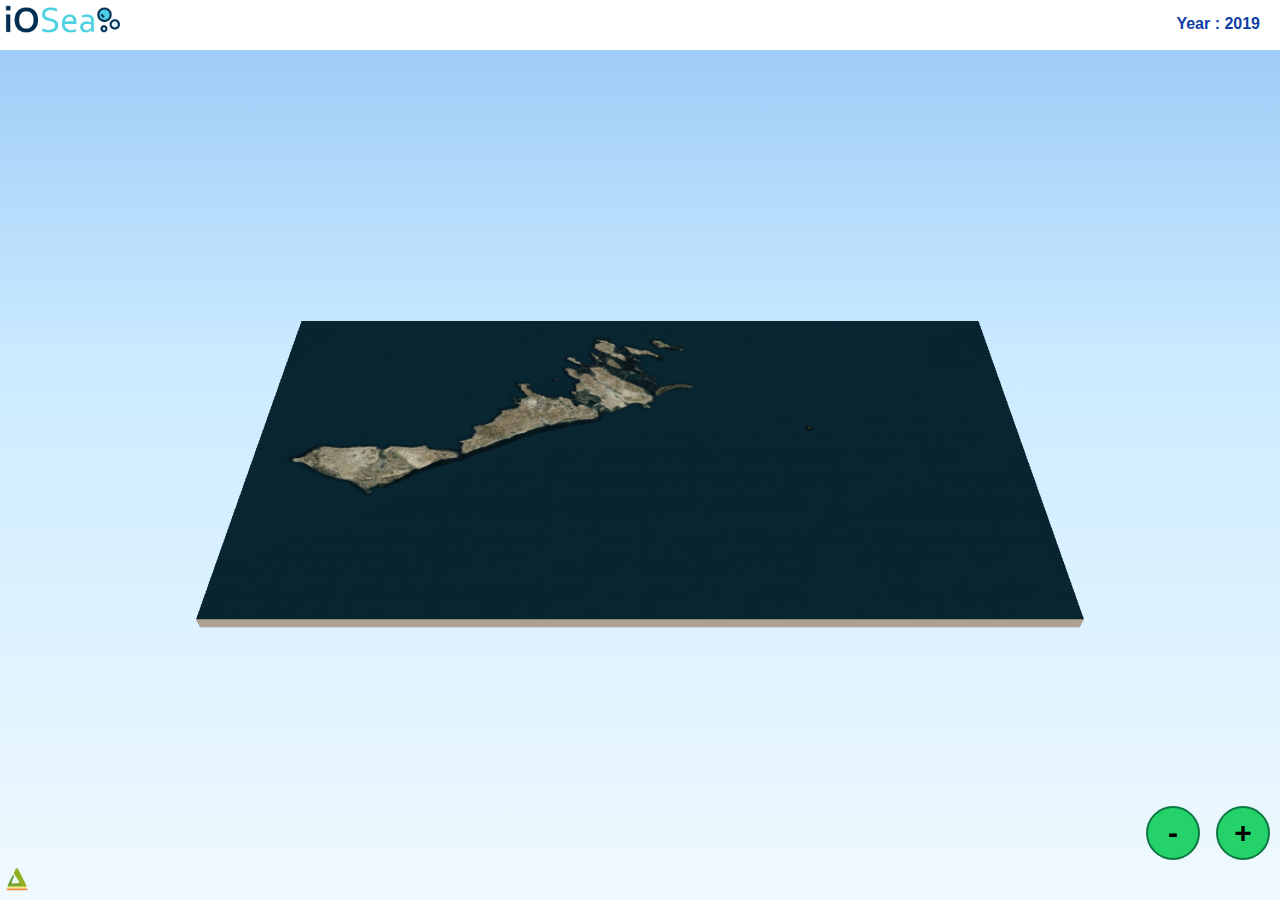
<file: 3d_web_map/index.html>
<!DOCTYPE html>
<html>
<head>
<meta charset="UTF-8">
<title>index</title>
<meta name="viewport" content="width=device-width, user-scalable=no, minimum-scale=1.0, maximum-scale=1.0">
<link rel="stylesheet" type="text/css" href="./Qgis2threejs.css">
<script src="./threejs/three.min.js"></script>
<script src="./threejs/OrbitControls.js"></script>

<script src="./Qgis2threejs.js"></script>

<link rel="stylesheet" href="iosee.css">
<script src="iosea.js"></script>
</head>
<body>

    <div id="raiseButton" class="water-controls" type="button" style="position:absolute;">+</div>
    <div id="downButton" class="water-controls" type="button" style="position:absolute;">-</div>

    <div id="header">
      
        <img src="iosea.png" alt="IOSea logo" id="logo">
      </div>

    <div id="year" style="position: absolute;">Year : <span id="yearVal">2019</span></div>
<div id="view">
  <div id="labels"></div>
  <div id="northarrow"></div>
</div>

<!-- popup -->
<div id="popup">
  <div id="closebtn">&times;</div>
  <div id="popupbar"></div>
  <div id="popupbody">
    <div id="popupcontent"></div>

    <!-- query result -->
    <div id="queryresult">
      <table id="qr_layername_table">
        <caption>Layer name</caption>
        <tr><td id="qr_layername"></td></tr>
      </table>

      <table id="qr_coords_table">
        <caption>Clicked coordinates</caption>
        <tr><td id="qr_coords"></td></tr>
      </table>

      <!-- camera actions -->
      <div class="action-btn action-zoom" onclick="app.cameraAction.zoomIn(); app.closePopup();">Zoom in here</div>
      <div class="action-btn action-move" onclick="app.cameraAction.move(); app.closePopup();">Move here</div>
      <div class="action-btn action-orbit" onclick="app.cameraAction.orbit(); app.closePopup();">Orbit around here</div>

      <!-- attributes -->
      <table id="qr_attrs_table">
        <caption>Attributes</caption>
      </table>
    </div>

    <!-- page info -->
    <div id="pageinfo">
      <h1>Current View URL</h1>
      <div><input id="urlbox" type="text"></div>

      <h1>Usage</h1>
      <table id="usage">
        <tr><td colspan="2" class="star">Mouse</td></tr>
        <tr><td>Left button + Move</td><td>Orbit</td></tr>
        <tr><td>Mouse Wheel</td><td>Zoom</td></tr>
        <tr><td>Right button + Move</td><td>Pan</td></tr>

        <tr><td colspan="2" class="star">Keys</td></tr>
        <tr><td>Arrow keys</td><td>Move Horizontally</td></tr>
        <tr><td>Shift + Arrow keys</td><td>Orbit</td></tr>
        <tr><td>Ctrl + Arrow keys</td><td>Rotate</td></tr>
        <tr><td>Shift + Ctrl + Up / Down</td><td>Zoom In / Out</td></tr>
        <tr><td>L</td><td>Toggle Label Visibility</td></tr>
        <tr><td>R</td><td>Start / Stop Rotate Animation (Orbiting)</td></tr>
        <tr><td>W</td><td>Wireframe Mode</td></tr>
        <tr><td>Shift + R</td><td>Reset Camera Position</td></tr>
        <tr><td>Shift + S</td><td>Save Image</td></tr>
      </table>

      <h1>About</h1>
      <div id="about">
        This page was made with <a href="https://www.qgis.org/" target="_blank">QGIS</a> and <a href="https://github.com/minorua/Qgis2threejs" target="_blank">Qgis2threejs</a> plugin.
        Dependent JavaScript libraries are
        <a href="https://threejs.org/" target="_blank">three.js</a>
        <span id="lib_proj4js"> and <a href="https://trac.osgeo.org/proj4js/" target="_blank">Proj4js</a></span>
        .
      </div>
    </div>
  </div>
</div>

<!-- progress bar -->
<div id="progress"><div id="bar"></div></div>

<!-- header and footer -->
<div id="header"></div>
<div id="footer"><span id="infobtn"><img src="./Qgis2threejs.png"></span> </div>

<script>
Q3D.Config.allVisible = true;
Q3D.Config.localMode = true;
if (typeof proj4 === "undefined") document.getElementById("lib_proj4js").style.display = "none";

var app = Q3D.application,
    container = document.getElementById("view");

app.init(container);           // initialize application

// load the scene
app.loadSceneFile("./data/index/scene.js", function () {
  app.start();

  // North arrow inset
  if (Q3D.Config.northArrow.visible) app.buildNorthArrow(document.getElementById("northarrow"), app.scene.userData.rotation);
});

document.getElementById("infobtn").onclick = app.showInfo.bind(app);
</script>
</body>
</html>
</file>
<file: 3d_web_map/Qgis2threejs.css>
body {
  font-family: arial, sans-serif;
  margin: 0;
  overflow: hidden;
}

#view {
  position: absolute;
  width: 100%;
  height: 100%;
}

#view.sky {
  background: -webkit-gradient(linear, left top, left bottom, from(#98c8f6), color-stop(0.4, #cbebff), to(#f0f9ff));
  background: linear-gradient(to bottom, #98c8f6 0%,#cbebff 40%,#f0f9ff 100%);
}

.hidden {
  display: none !important;
}

.queryable {
  cursor: pointer;
}

.no-events {
  pointer-events: none;
}

#labels {
}

.label {
  position: absolute;
  padding: 2px;
  text-shadow: -1px -1px #FFF, 0px -1px #FFF, 1px -1px #FFF, -1px 0px #FFF, 1px 0px #FFF, -1px 1px #FFF, 0px 1px #FFF, 1px 1px #FFF;
}

.print-label {
  /* these 2 properties are copied to canvas 2D context in renderLabels function of Qgis2threejs.js */
  color: black;
  font: normal medium sans-serif;
}

#progress {
  position: absolute;
  top: 0;
  left: 0;
  width: 100%;
  height: 5px;
}

#bar {
  width: 0;
  height: 5px;
  background-color: #2196F3;
  opacity: 1;
}

#bar.fadeout {
  opacity: 0;
  height: 0;
  transition: all .4s;
}

#header {
  position: absolute;
  left: 5px;
  top: 5px;
}

#footer {
  position: absolute;
  left: 5px;
  bottom: 5px;
}

#infobtn {
  cursor: pointer;
}

#infobtn img {
  width: 24px;
  height: 24px;
}

/* popup */
#popup {
  position: absolute;
  left: 2px;
  top: 2px;
  max-width: 480px;
  min-width: 300px;
  z-index: 9999;
  border: solid gray;
  border-width: 1px 2px 2px;
  border-radius: 3px;
  display: none;
}

#popupbar {
  background: dimgray;
  color: white;
  padding-left: 4px;
  height: 18px;
  border-radius: 3px 3px 0 0;
}

#closebtn {
  color: rgb(220, 220, 220);
  background: gray;
  border: 1px solid darkgray;
  border-radius: 4px;
  line-height: 16px;
  font-size: 16px;
  font-weight: bold;
  width: 16px;
  height: 16px;
  text-align: center;
  float: right;
  cursor: pointer;
}

#popupbody {
  background-color: white;
  padding: 2px 5px 2px;
  border-radius: 0 0 3px 3px;
  max-height: 500px;
  overflow: auto;
}

/* identify result */
#popupbody table {
  margin-top: 5px;
  margin-bottom: 3px;
  width: 100%;
}

#popupbody table caption {
  background-color: gray;
  color: white;
  font-size: small;
  padding: 1px;
  padding-left: 6px;
  text-align: left;
}

#popupbody table td {
  padding-left: 5px;
}

#qr_layername_table tr {
  background-color: #eeeeee;
}

#qr_coords_table tr {
  background-color: #eeeeee;
}

#qr_attrs_table tr:nth-child(odd) {
  background-color: #eeeeee;
}

#qr_attrs_table tr td:first-child {
  width: 40%;
}

.action-btn {
  display: inline-block;
  border: 1px solid gray;
  border-radius: 2px;
  background-color: #FBFBFB;
  cursor: pointer;
  font-size: small;
  padding: 1px;
  margin-left: 2px;
}

.action-zoom {
}

.action-move {
  display: none;
}

/* pageinfo */
#pageinfo {
  font-size: small;
}

#pageinfo h1 {
  background-color: gray;
  color: white;
  font-size: small;
  font-weight: normal;
  margin-top: 5px;
  margin-bottom: 3px;
  padding: 1px;
  padding-left: 6px;
}

#urlbox {
  width: 100%;
}

#usage, #about {
  margin-left: 5px;
}

#usage tr:nth-child(odd) {
  background-color: #eeeeee;
}

#usage td.star {
  font-weight: bold;
}

#about ul {
  margin: 5px;
  margin-left: 20px;
  padding: 0px;
}

.license {
  font-size: xx-small;
}

.download-link {
  display: block;
  border: 1px solid darkgray;
  background: lightgray;
  color: black;
  font-size: large;
  margin: 10px 50px 10px;
  padding: 8px;
  text-align: center;
  text-decoration: none;
}

/* print dialog */
.print div {
  padding: 5px;
}

.print label {
  margin-left: 5px;
}

.print input[type="text"] {
  width: 40px;
  border: 1px solid lightgray;
  background: #F6F6F6;
  margin-left: 8px;
  margin-right: 8px;
}

.print input[type="checkbox"] {
  margin-left: 15px;
}

.print input[type="submit"] {
  display: none;
}

.print .buttonbox {
  text-align: center;
  padding-top: 10px;
  padding-bottom: 10px;
}

.print .buttonbox span {
  border: 1px solid darkgray;
  background: lightgray;
  margin: 0px 5px 0px;
  padding: 5px 10px 5px;
  cursor: pointer;
}

#northarrow {
  position: absolute;
  left: 12px;
  bottom: 16px;
  width: 80px;
  height: 80px;
  z-index: 1000;
}
</file>
<file: 3d_web_map/iosee.css>
html, body {
    margin: 0;
  }
  .water-controls {
    z-index: 10000;
    width: 50px;
    height: 50px;
    margin: 0;
    border: 2px solid #0c7741;
    border-radius: 30px;
    font-size: 30px;
    font-weight: bold;
    background-color: #25d26a;
    text-align: center;
    line-height: 50px;
    position: absolute;
    user-select: none;
    cursor: pointer;
    bottom: 40px;
    right: 80px;
  }
  .water-controls:first-child {
    margin: 0;
    background-color: #25d26a;
    right: 10px;
  }
  
  #year {
    z-index: 1000;
    right: 20px;
    top: 15px;
    color: #0f3ea7;
    font-weight: bold;
  }
  #logo {
    position: absolute;
    z-index: 999;
    height: 30px;
  }
  
  #header {
    width: 100%;
    height: 40px;
    background-color: #fff;
    padding: 5px;
    top: 0;
    left: 0;
  }
</file>
